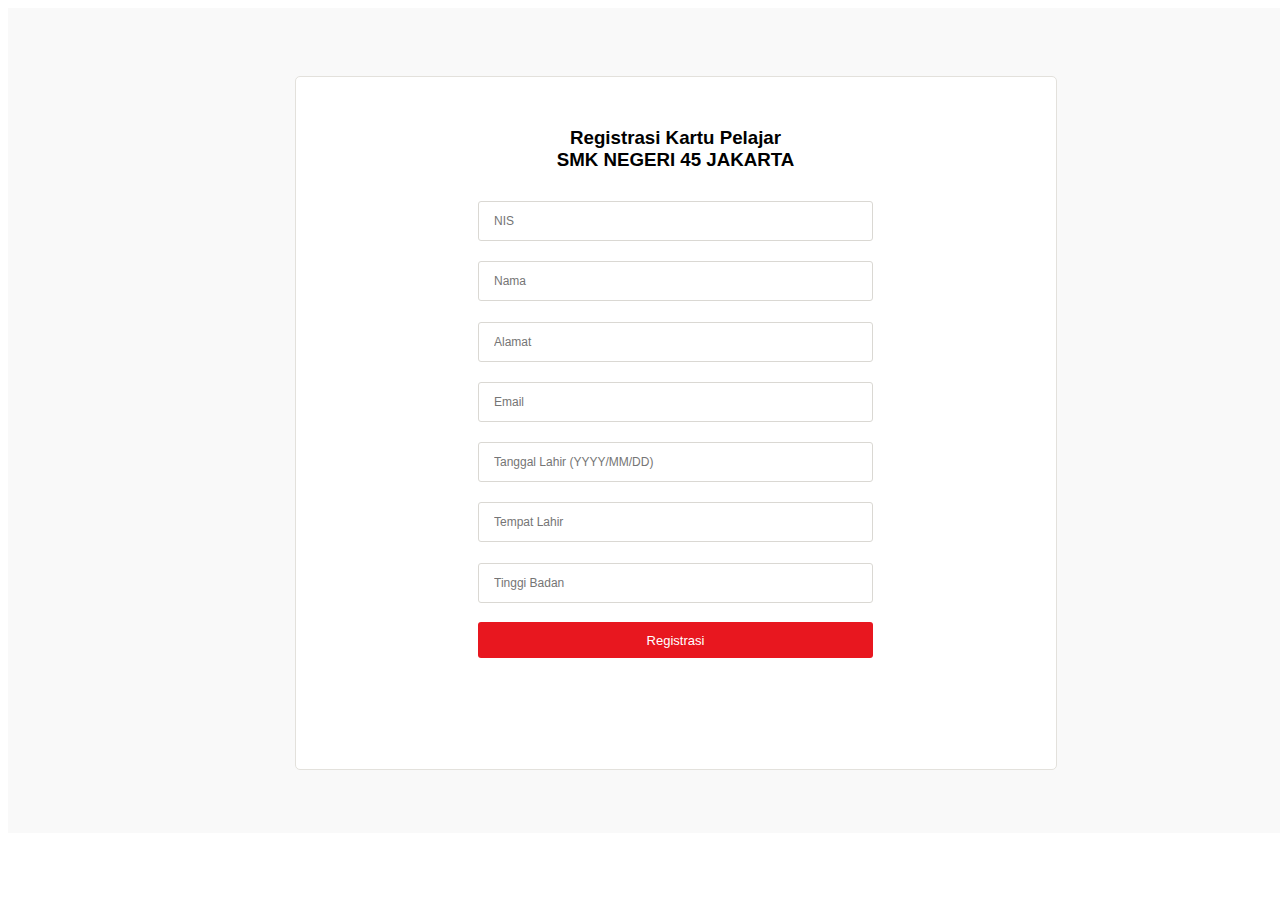
<file: index.html>
<!DOCTYPE html>
<html>
	<head>
		<title>form</title>
		<meta name="viewport" content="width=device-width, initial-scale=1">
		<link rel="stylesheet" href="sty;e.css">
	</head>
	<body>
<div id="terluarr">
	<br>
	<div id="kotakluar">
		<h3 style="text-align: center;font-family: sans-serif;margin-top: 50px;">Registrasi Kartu Pelajar<br>
		SMK NEGERI 45 JAKARTA</h3>
		<form name="form1" method="post" action="fungsisimpan.html">
			<table class="phising">
				<tr>
					<td><input type="text" name="nis" id="nis" placeholder="NIS">
					</td>
				</tr>
				<tr>
					<td><input type="text" name="nama" id="nama" placeholder="Nama">
					</td>
				</tr>
				<tr>
					<td><input type="text" name="alamat" id="alamat" placeholder="Alamat"></td>
				</tr>
				<tr>
					<td><input type="text" name="email" id="email" placeholder="Email"></td>
				</tr>
				<tr>
					<td><input type="text" name="tanggallahir" id="tanggallahir" placeholder="Tanggal Lahir (YYYY/MM/DD)">
					</td>
				</tr>
				<tr>
					<td><input type="text" name="tempatlahir" id="tempatlahir" placeholder="Tempat Lahir">
					</td>
				</tr>
				<tr>
					<td><input type="text" name="tinggi" id="tinggi" placeholder="Tinggi Badan"></td>
				</tr>
				<tr>
					<td>
						<input type="submit" class="submitt" value="Registrasi">
					</td>
				</tr>
			</table>
		</form>
	</div>
</div>
	</body>
</html>
</file>
<file: sty;e.css>
#terluarr {
	width: 1335px;
	height: 825px;
	background-color: #F9F9F9;
}

#kotakluar {
	width: 760px;
	min-height: 450px;
	margin: 50px auto 45px;
	padding-bottom: 100px;
	border: 1px solid #e3e1dc;
	border-radius: 5px;
	background-color: white;
}

.phising {
	margin: auto;
	width: 395px;
	height: 479px;
}

.phising #nis {
	width: 363px;
	display: block;
	padding: 12px 15px;
	border: 1px solid #dad8d3;
	border-radius: 3px;
	line-height: 14px;
	font-size: 12px;
	background-color: white;
}

.phising #nama {
	width: 363px;
	display: block;
	padding: 12px 15px;
	border: 1px solid #dad8d3;
	border-radius: 3px;
	line-height: 14px;
	font-size: 12px;
	background-color: white;
}

.phising #alamat {
	width: 363px;
	display: block;
	padding: 12px 15px;
	border: 1px solid #dad8d3;
	border-radius: 3px;
	line-height: 14px;
	font-size: 12px;
	background-color: white;
}

.phising #email {
	width: 363px;
	display: block;
	padding: 12px 15px;
	border: 1px solid #dad8d3;
	border-radius: 3px;
	line-height: 14px;
	font-size: 12px;
	background-color: white;
}

.phising #tanggallahir {
	width: 363px;
	display: block;
	padding: 12px 15px;
	border: 1px solid #dad8d3;
	border-radius: 3px;
	line-height: 14px;
	font-size: 12px;
	background-color: white;
}

.phising #tempatlahir {
	width: 363px;
	display: block;
	padding: 12px 15px;
	border: 1px solid #dad8d3;
	border-radius: 3px;
	line-height: 14px;
	font-size: 12px;
	background-color: white;
}

.phising #tinggi {
	width: 363px;
	display: block;
	padding: 12px 15px;
	border: 1px solid #dad8d3;
	border-radius: 3px;
	line-height: 14px;
	font-size: 12px;
	background-color: white;
}

.submitt {
	display: block;
	width: 100%;
	height: 36px;
	border: none;
	border-radius: 3px;
	text-align: center;
	color: white;
	font-size: 13px;
	background-color: #e8171f;
	cursor: pointer;
}
</file>
